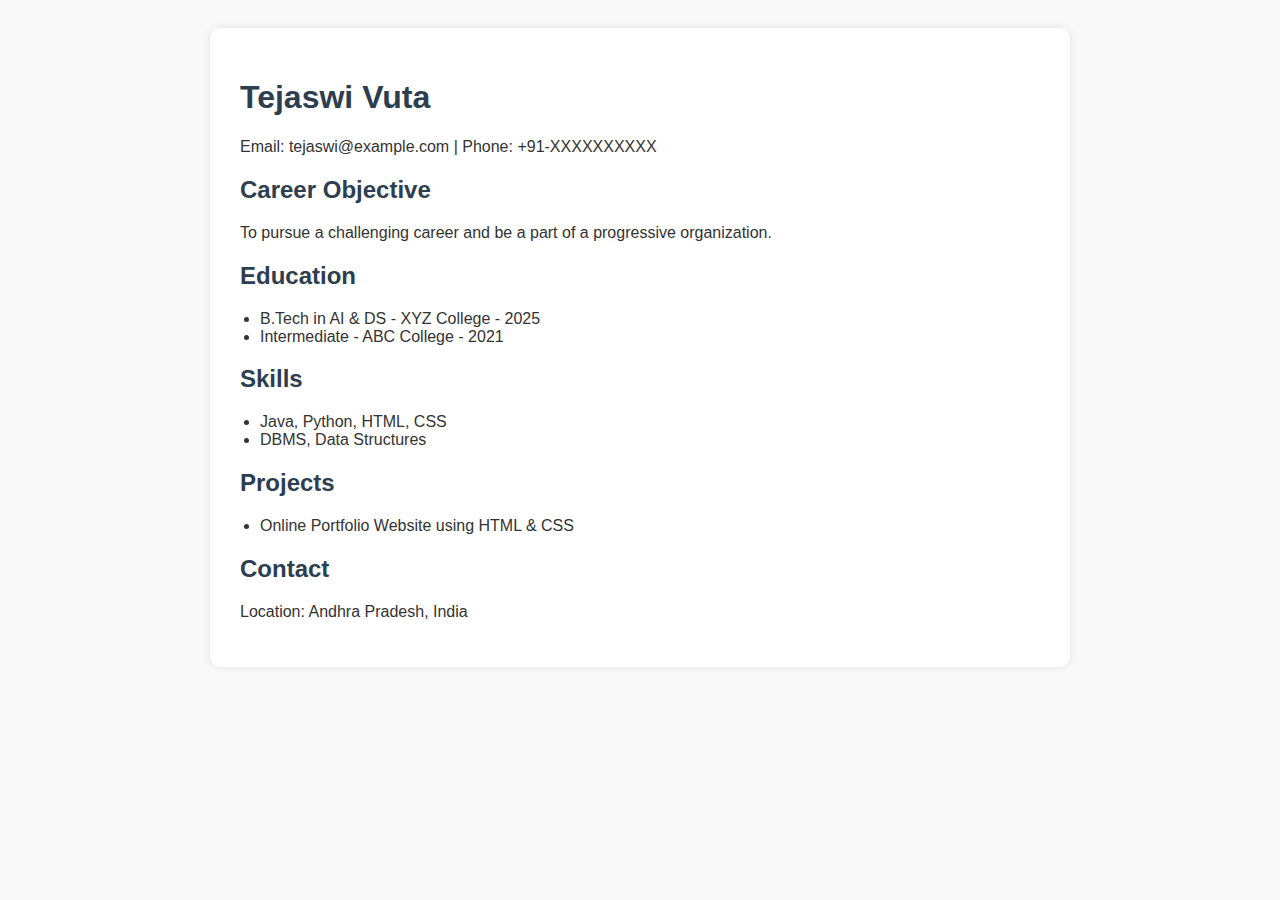
<file: program.html>
<!DOCTYPE html>
<html>
<head>
  <title>Tejaswi Vuta - Resume</title>
  <link rel="stylesheet" href="styling.css">
</head>
<body>
  <div class="resume">
    <h1>Tejaswi Vuta</h1>
    <p>Email: tejaswi@example.com | Phone: +91-XXXXXXXXXX</p>

    <h2>Career Objective</h2>
    <p>To pursue a challenging career and be a part of a progressive organization.</p>

    <h2>Education</h2>
    <ul>
      <li>B.Tech in AI & DS - XYZ College - 2025</li>
      <li>Intermediate - ABC College - 2021</li>
    </ul>

    <h2>Skills</h2>
    <ul>
      <li>Java, Python, HTML, CSS</li>
      <li>DBMS, Data Structures</li>
    </ul>

    <h2>Projects</h2>
    <ul>
      <li>Online Portfolio Website using HTML & CSS</li>
    </ul>

    <h2>Contact</h2>
    <p>Location: Andhra Pradesh, India</p>
  </div>
</body>
</html>
</file>
<file: styling.css>
body {
  font-family: Arial, sans-serif;
  background-color: #f9f9f9;
  color: #333;
  padding: 20px;
}

.resume {
  max-width: 800px;
  margin: auto;
  background-color: #fff;
  padding: 30px;
  border-radius: 10px;
  box-shadow: 0 0 10px rgba(0, 0, 0, 0.1);
}

h1, h2 {
  color: #2c3e50;
}

ul {
  padding-left: 20px;
}
</file>
